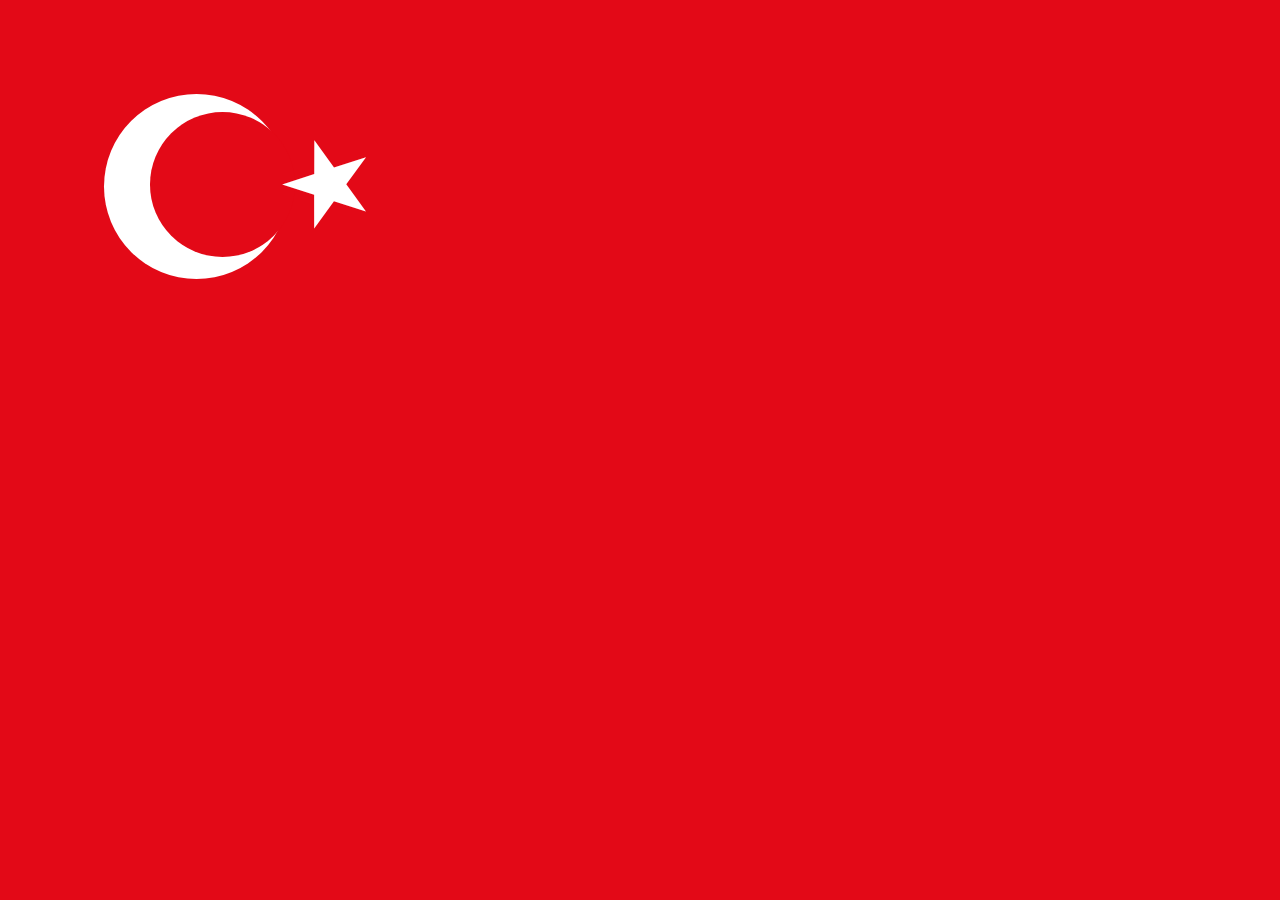
<file: css/bandeira_turquia/index.html>
<!DOCTYPE html>
<html lang="pt-br">
	<head>
		<meta charset="UTF-8">
		<link rel="stylesheet" type="text/css" href="css/style.css" />
		<title>Desafio CSS - Bandeira da Turquia</title>
	</head>
	<body>
		<div class="turquia"></div>
	</body>	
</html>
</file>
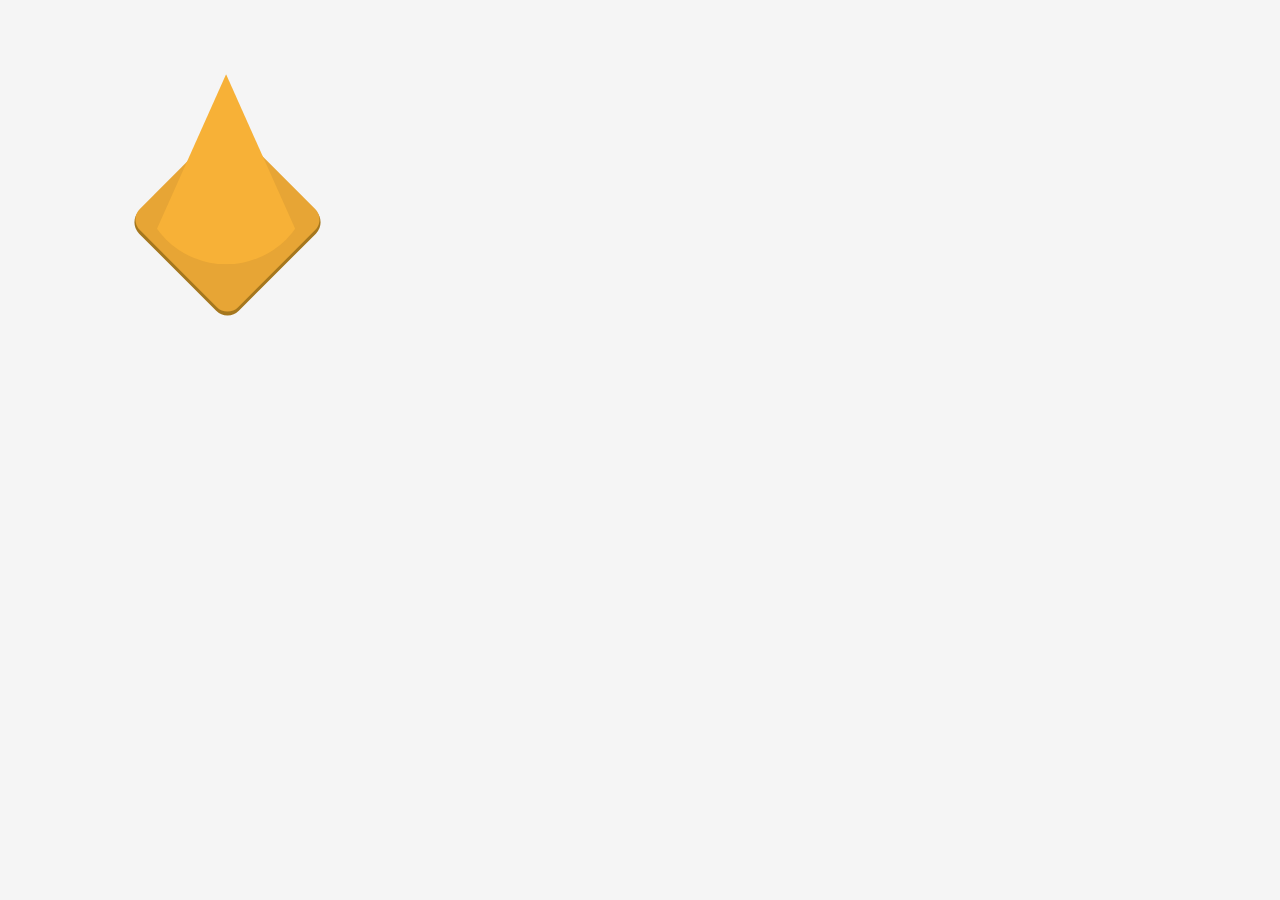
<file: css_exercises/cone/index.html>
<!DOCTYPE html>
<html lang="pt-br">
	<head>
		<meta charset="UTF-8">
		<title>Desafio CSS - Cone</title>
		<link rel="stylesheet" href="css/style.css">
	</head>
	<body>
		<div class="cone"></div>
	</body>	
</html>
</file>
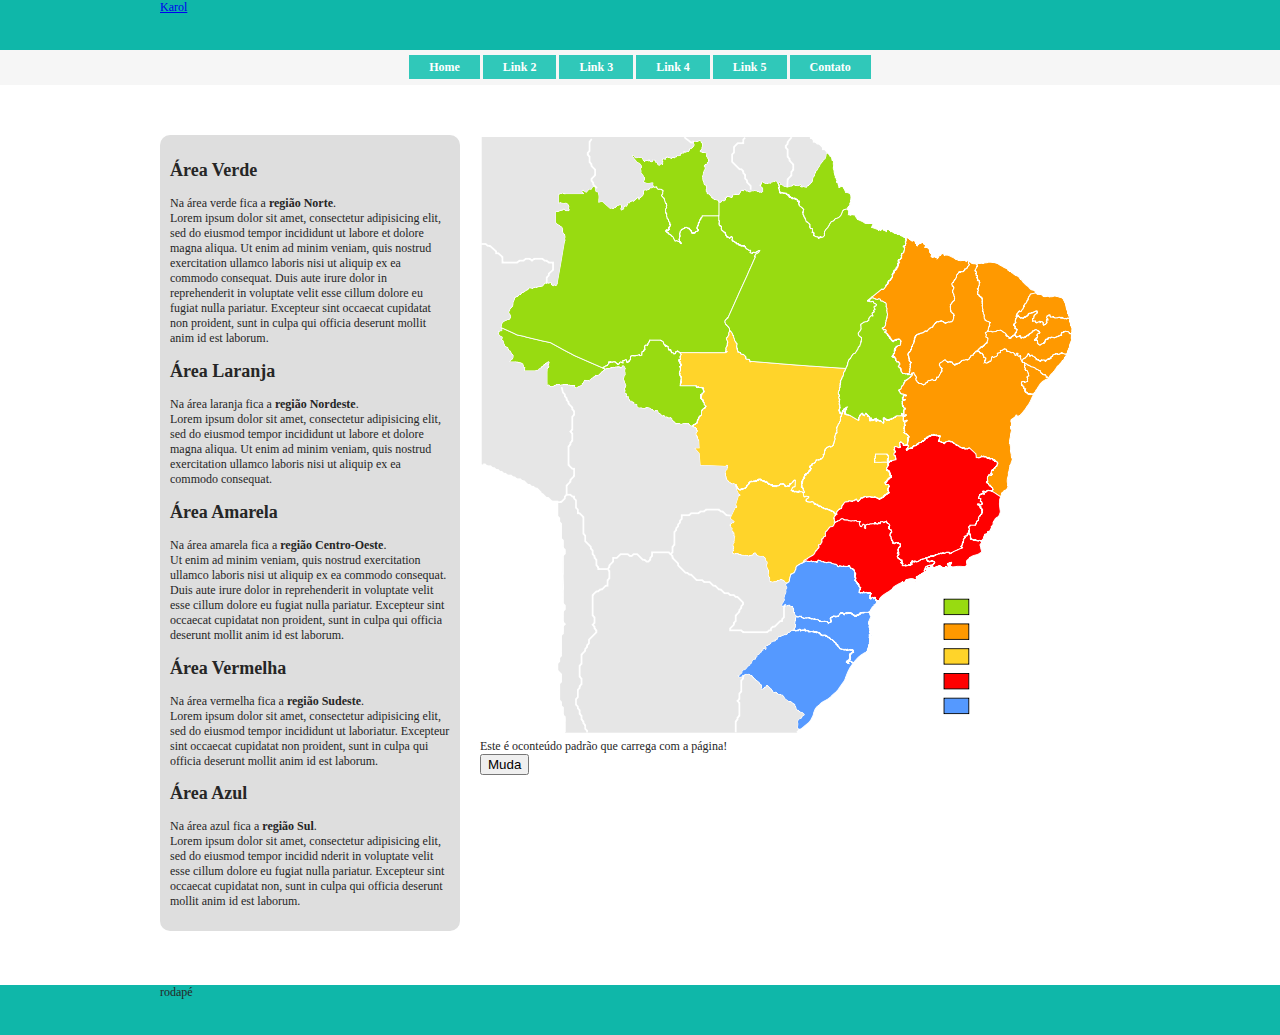
<file: js/region_ajax/index.html>
<!DOCTYPE html>
<html lang="pt-br">
	<head>
		<meta charset="UTF-8">

		<link rel="stylesheet" type="text/css" href="css/style.css" />
		<title>Karol Harumi - Ajax</title>
	</head>
	
	<body>
		<div id="wrapper">
			<header id="main-header">
				<div class="full">
					<a href="index.html" title="Karol Harumi" class="logo">Karol</a>
				</div>
			</header>

			<nav id="main-nav">
				<div class="full">
					<ul>
						<li><a href="index.html" title="Home">Home</a></li>
						<li><a href="index.html" title="Home">Link 2</a></li>
						<li><a href="index.html" title="Home">Link 3</a></li>
						<li><a href="index.html" title="Home">Link 4</a></li>
						<li><a href="index.html" title="Home">Link 5</a></li>
						<li><a href="contato.html" title="Contato">Contato</a></li>
					</ul>
				</div>	
			</nav>	

			<section id="main-content">
				<div class="full">
					
					<div class="content-left">
						<h2>Área Verde</h2>
						<p>Na área verde fica a <strong>região Norte</strong>.<br /> 
						Lorem ipsum dolor sit amet, consectetur adipisicing elit, sed do eiusmod
						tempor incididunt ut labore et dolore magna aliqua. Ut enim ad minim veniam,
						quis nostrud exercitation ullamco laboris nisi ut aliquip ex ea commodo
						consequat. Duis aute irure dolor in reprehenderit in voluptate velit esse
						cillum dolore eu fugiat nulla pariatur. Excepteur sint occaecat cupidatat non
						proident, sunt in culpa qui officia deserunt mollit anim id est laborum.</p>

						<h2>Área Laranja</h2>
						<p>Na área laranja fica a <strong>região Nordeste</strong>.<br /> 
						Lorem ipsum dolor sit amet, consectetur adipisicing elit, sed do eiusmod
						tempor incididunt ut labore et dolore magna aliqua. Ut enim ad minim veniam,
						quis nostrud exercitation ullamco laboris nisi ut aliquip ex ea commodo
						consequat.</p>

						<h2>Área Amarela</h2>
						<p>Na área amarela fica a <strong>região Centro-Oeste</strong>.<br /> 
						Ut enim ad minim veniam,
						quis nostrud exercitation ullamco laboris nisi ut aliquip ex ea commodo
						consequat. Duis aute irure dolor in reprehenderit in voluptate velit esse
						cillum dolore eu fugiat nulla pariatur. Excepteur sint occaecat cupidatat non
						proident, sunt in culpa qui officia deserunt mollit anim id est laborum.</p>

						<h2>Área Vermelha</h2>
						<p>Na área vermelha fica a <strong>região Sudeste</strong>.<br /> 
						Lorem ipsum dolor sit amet, consectetur adipisicing elit, sed do eiusmod
						tempor incididunt ut laboriatur. Excepteur sint occaecat cupidatat non
						proident, sunt in culpa qui officia deserunt mollit anim id est laborum.</p>

						<h2>Área Azul</h2>
						<p>Na área azul fica a <strong>região Sul</strong>.<br /> 
						Lorem ipsum dolor sit amet, consectetur adipisicing elit, sed do eiusmod
						tempor incidid nderit in voluptate velit esse cillum dolore eu fugiat nulla pariatur. 
						Excepteur sint occaecat cupidatat non, sunt in culpa qui officia deserunt mollit anim id est laborum.</p>
					</div>

					<div class="content-right">
						<img src="img/mapa.png" width="681" height="600" border="0" usemap="#Map" />
						<map name="Map" id="Map">
						  <area shape="rect" coords="463,463,490,481" href="#" />
						  <area shape="rect" coords="463,488,490,505" href="#" />
						  <area shape="rect" coords="463,513,490,530" href="#" />
						  <area shape="rect" coords="463,538,490,555" href="#" />
						</map>

						<div id="myDiv">Este é oconteúdo padrão que carrega com a página!</div>
						<button type="button" onclick="loadXMLDoc()">Muda</button>
					</div>

				</div>	
			</section>	

			<footer id="main-footer">
				<div class="full">
					rodapé
				</div>	
			</footer>	
		</div>	

		<script type="text/javascript">

			function loadXMLDoc(){
				var ajax;
				
				if (window.XMLHttpRequest){ // code for IE7+, Firefox, Chrome, Opera, Safari
					ajax = new XMLHttpRequest();
				}
				else{ // code for IE6, IE5
					ajax = new ActiveXObject("Microsoft.XMLHTTP");
				}
				
				ajax.onreadystatechange = function(){
					if (ajax.readyState == 4 && ajax.status == 200){
						//document.getElementById("myDiv").innerHTML=ajax.responseText;
						 dados = ajax.responseText;
						 obj = JSON.parse(dados);
						 console.log(obj)
					}
				}

				ajax.open("GET","regioes.json",true);
				ajax.send();
			}
		</script>
	</body>	
</html>
</file>
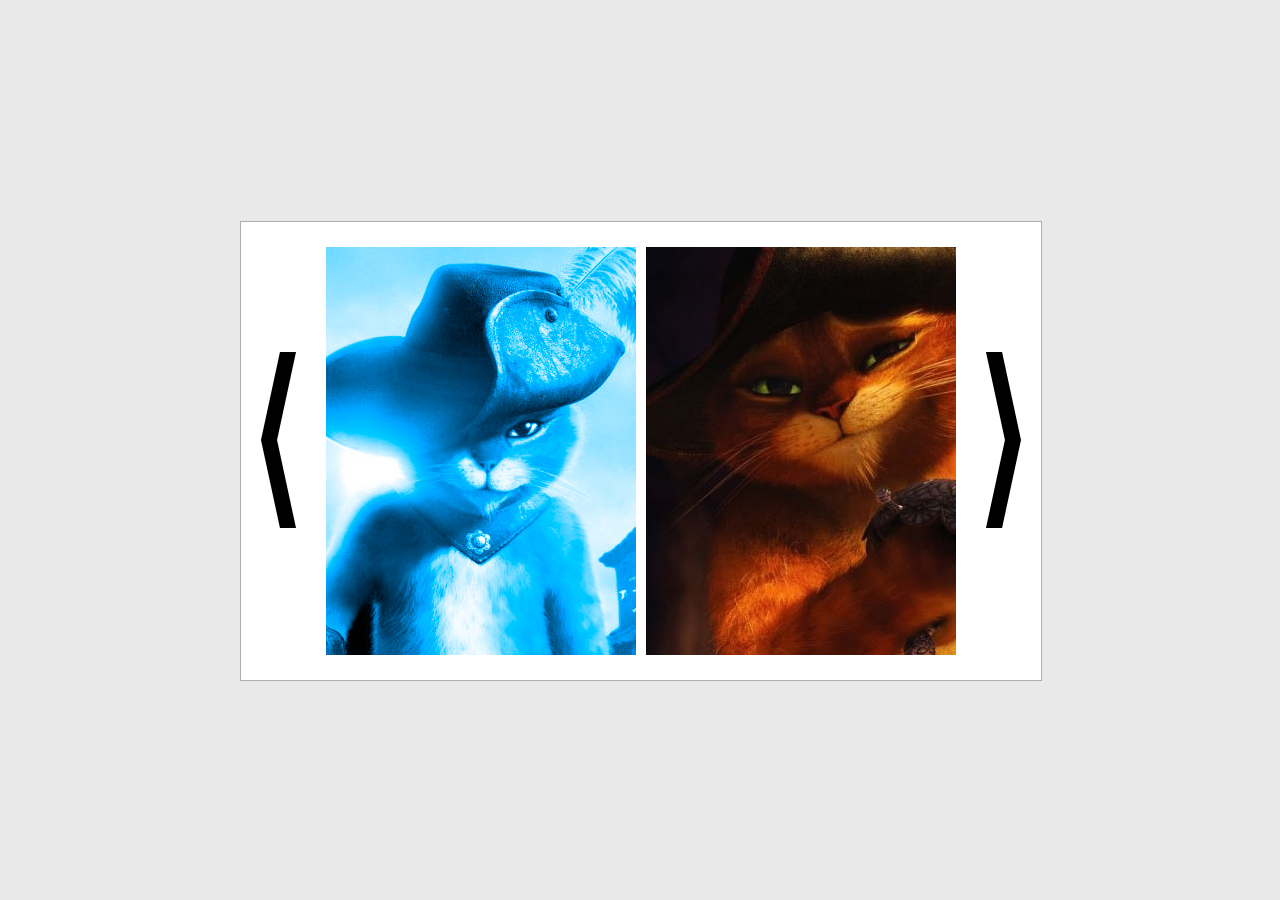
<file: js_exercises/carrossel/index.html>
<!doctype html>
<html lang="pt-BR">
<head>
	<meta charset="UTF-8">
	<title>Teste Carrossel</title>

	<link rel="stylesheet" href="css/style.css">
</head>
<body>
	
	<div id="wrapper">
		
		<div class="carrossel">
			<span class="arrow-left">Anterior</span>
			<span class="arrow-right">Próximo</span>

			<div class="mask">
				<ul>
					<li><img src="images/gato0.jpg" alt="" /></li>
					<li><img src="images/gato1.jpg" alt="" /></li>
					<li><img src="images/gato2.jpg" alt="" /></li>
					<li><img src="images/gato3.jpg" alt="" /></li>
					<li><img src="images/gato4.jpg" alt="" /></li>
				</ul>
			</div>
		</div>

	</div>
	
	<script src="js/jquery-2.0.2.min.js"></script>
	<script src="js/main.js"></script>
</body>
</html>
</file>
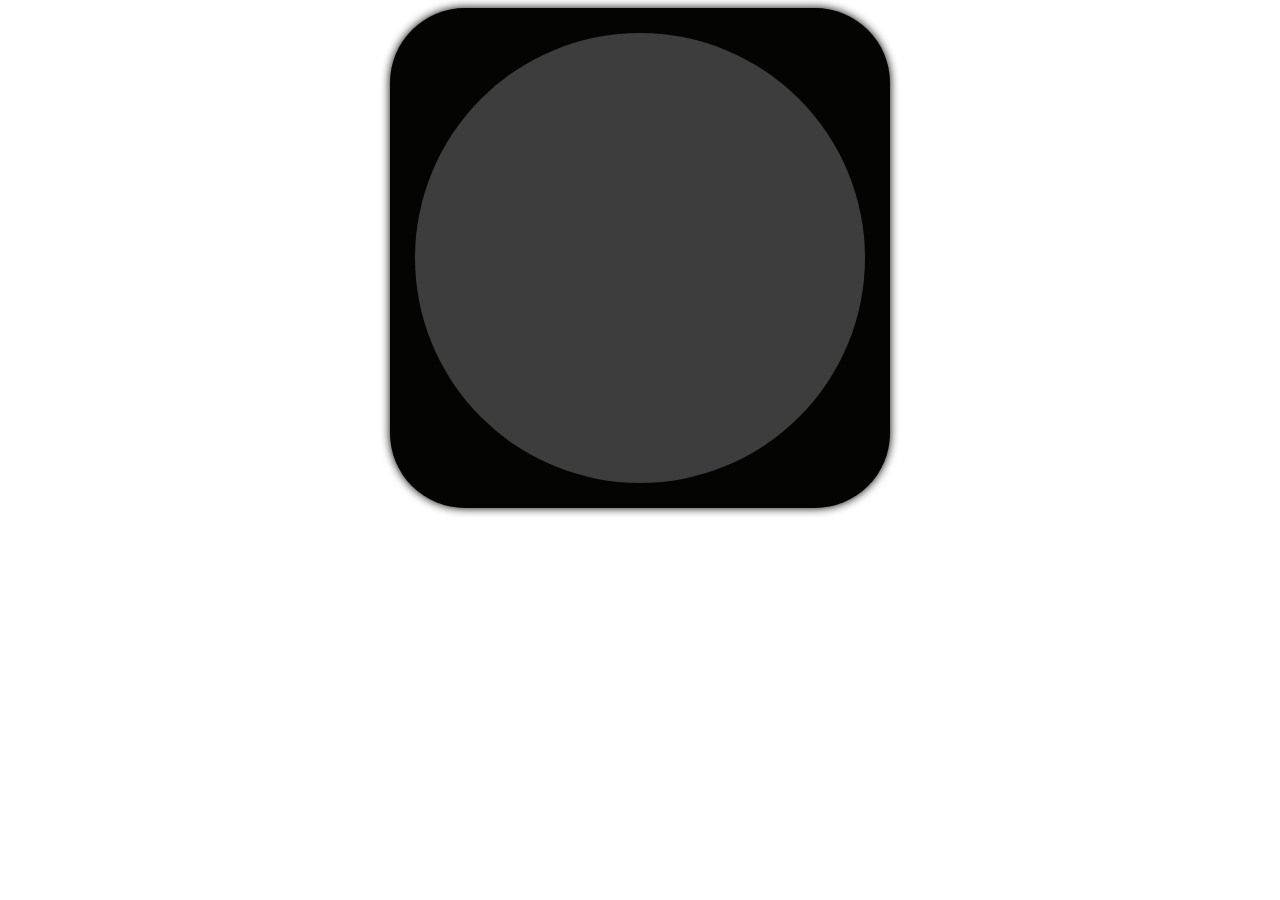
<file: js_exercises/genius_game/index.html>
<!doctype html>
<html lang="pt-BR">
<head>
	<meta charset="UTF-8">
	<title>Genius Game</title>
	<link rel="stylesheet" href="css/style.css">
</head>
<body>
	
	<div id="genius">
		<div class="circle">
			<span class="bt-blue"></span>
			<span class="bt-red"></span>
			<span class="bt-yellow"></span>
			<span class="bt-green"></span>
		</div>
	</div>

</body>
</html>
</file>
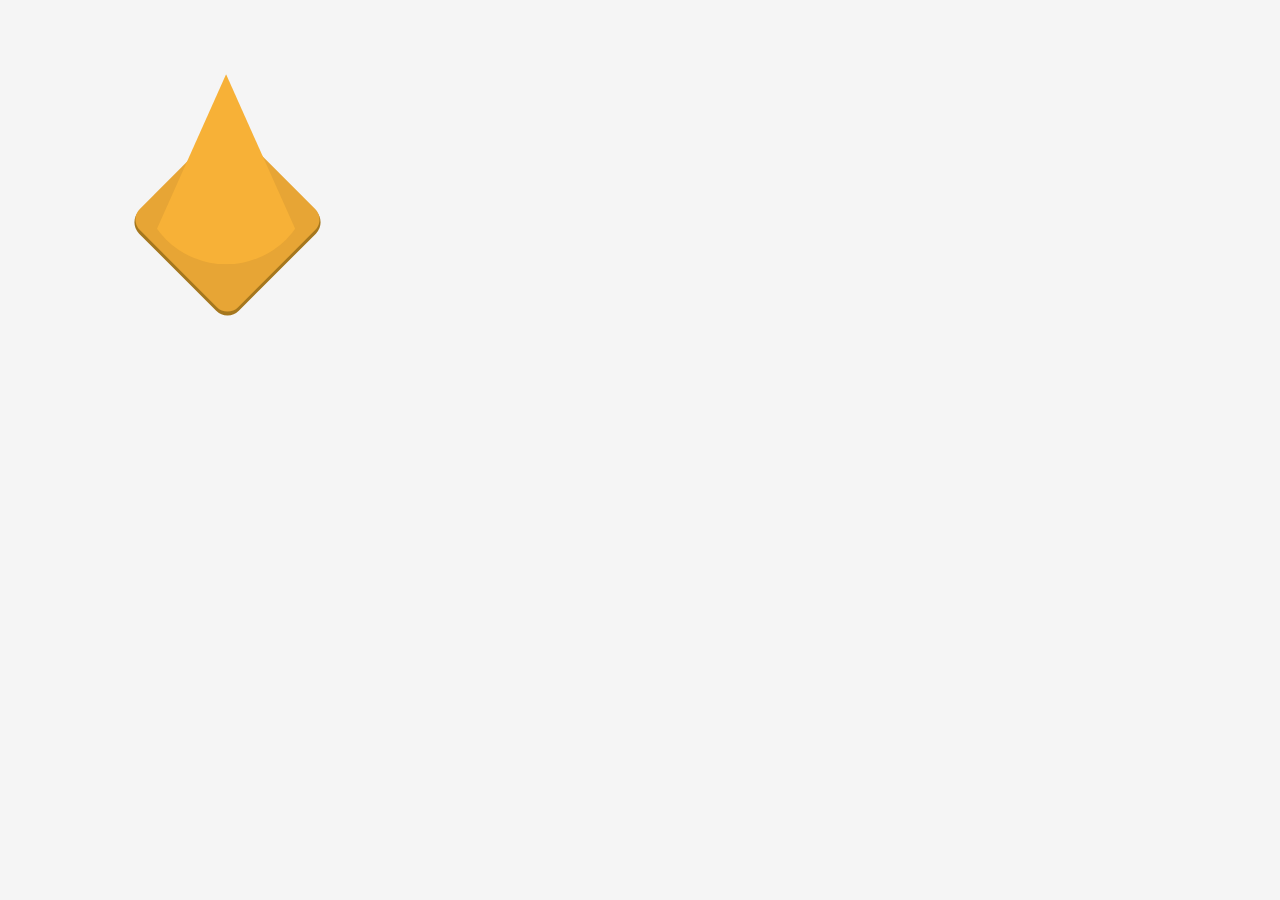
<file: css/cone/karol-harumi.html>
<!DOCTYPE html>
<html lang="pt-br">
	<head>
		<meta charset="UTF-8">
		<title>Desafio CSS - Cone</title>

		<style type="text/css">
			body{background:#f5f5f5;}

			.cone{
				background:#e7a535;
				width:139px;
				height:139px;
				margin:150px;
				-moz-border-radius: 15px;	        
				-webkit-border-radius: 15px;	         
				border-radius: 15px;	
				-moz-box-shadow:2px 2px 0 1px #a5771e;  
				-webkit-box-shadow:2px 2px 0 1px #a5771e;           
				box-shadow:2px 2px 0 1px #a5771e;  
				-moz-transform: rotate(45deg);  
				-webkit-transform: rotate(45deg);  
				transform: rotate(45deg); 
			}

			.cone:before{
				content: '';
				width:0;
				height:0;
				position: absolute;
				top:-60px;
				left:-52px;
				border-left:85px solid transparent;
				border-right:85px solid transparent;
				border-bottom:190px solid #f7b137;
				-moz-transform:rotate(-45deg);
				-webkit-transform:rotate(-45deg);
				transform:rotate(-45deg);
				-moz-border-radius:85px;
				-webkit-border-radius:85px;
				border-radius:85px;
			}
		</style>
	</head>
	<body>
		<div class="cone"></div>
	</body>	
</html>
</file>
<file: css/bandeira_turquia/css/style.css>
body{
	background:#e30917;
	margin:0;
}

.turquia { 
 	width:145px;
	height:145px;
	background-color:#e30917;
	margin:112px 0 0 150px;

	-moz-box-shadow: -26px 2px 0 20px #fff;
	-webkit-box-shadow: -26px 2px 0 20px #fff;
	box-shadow: -26px 2px 0 20px #fff;

	-moz-border-radius: 50%;
	-webkit-border-radius: 50%;
	border-radius: 50%;
 }

.turquia:before{
	content: "★";
	position: absolute;
	top: 118px;
	left: 279px;
	color: #fff;
	font-size: 115px;

	-ms-transform:rotate(126deg);
	-webkit-transform:rotate(126deg);
	transform:rotate(126deg);
}
</file>
<file: css_exercises/cone/css/style.css>
body{background:#f5f5f5;}

.cone{
	background:#e7a535;
	width:139px;
	height:139px;
	margin:150px;
	-moz-border-radius: 15px;	        
	-webkit-border-radius: 15px;	         
	border-radius: 15px;	
	-moz-box-shadow:2px 2px 0 1px #a5771e;  
	-webkit-box-shadow:2px 2px 0 1px #a5771e;           
	box-shadow:2px 2px 0 1px #a5771e;  
	-moz-transform: rotate(45deg);  
	-webkit-transform: rotate(45deg);  
	transform: rotate(45deg); 
}

.cone:before{
	content: '';
	width:0;
	height:0;
	position: absolute;
	top:-60px;
	left:-52px;
	border-left:85px solid transparent;
	border-right:85px solid transparent;
	border-bottom:190px solid #f7b137;
	-moz-transform:rotate(-45deg);
	-webkit-transform:rotate(-45deg);
	transform:rotate(-45deg);
	-moz-border-radius:85px;
	-webkit-border-radius:85px;
	border-radius:85px;
}
</file>
<file: js/region_ajax/css/style.css>
/*
* Author: Karol Harumi
* 04/07/2013
*/

html, body, #wrapper {height: 100%;}

body{
	margin: 0;
	font: 12px Tahoma;
	color: #262626;
}

.full{
	width: 960px;
	margin: 0 auto;
}

.hidden{
	display: none;
}

/* ==========================================================================
	Header
========================================================================== */
#main-header{
	display: block;
	width: 100%;
	height: 50px;
	background-color:#0fb7a9;
}

/* ==========================================================================
	Nav
========================================================================== */
#main-nav{
	margin-bottom: 50px;
	background-color: #f6f6f6;
}

#main-nav ul{
	margin: 0;
	display: block;
	list-style: none;
	text-align: center;
	padding: 10px 0;
}

#main-nav li{
	display: inline-block;
	#display: inline;
	#zoom: 1;
}

#main-nav a{
	padding: 5px 20px;
	background-color: #30c8b9;
	color: #fff;
	text-decoration: none;
	font-weight: bold;
}

#main-nav a:hover{
	background-color: #27a498;
}

/* ==========================================================================
	Content
========================================================================== */
#main-content{
	height:100%;
}

#main-content .content-left{
	width: 280px;
	float: left;
	margin-right: 20px;
	background-color: #dedede;
	padding: 10px;
	margin-bottom: 50px;
	-moz-border-radius:10px;
	-webkit-border-radius:10px;
	border-radius:10px;
}

#main-content .content-right{
	float: right;
	width: 640px;
	margin-bottom: 50px;
}

/* ==========================================================================
	Footer
========================================================================== */
#main-footer{
	display: block;
	width: 100%;
	height: 50px;
	background-color:#0fb7a9;
	position: relative;
	bottom: 0;
	clear: both;
	margin-top: -50px;
}
</file>
<file: js_exercises/carrossel/css/style.css>
body{
	background: #e9e9e9;
}

/* Carrossel */
.carrossel{
	width: 800px;
	position: relative;
	background: #fff; 
	padding: 25px 0;
	border: 1px solid #adadad;
	position: absolute;
	top: 50%;
	left: 50%;
	margin: -229px 0 0 -400px;
}
.carrossel .arrow-left,
.carrossel .arrow-right{
	display: block;
	width: 35px;
	height: 176px;
	background-image: url('../images/arrow-sprite.png');
	background-repeat: no-repeat;
	text-indent: -999em;
	cursor: pointer;
	position: absolute;
	top: 130px;
}
.carrossel .arrow-left{
	background-position: left 0;
	left: 20px;
}
.carrossel .arrow-right{
	background-position: right 0;
	right: 20px;
}
.carrossel .mask{
	width: 630px;
	height: 408px;
	overflow: hidden;
	margin: 0 auto;
}
.carrossel .mask ul{
	width: 999em;
	margin: 0;
	padding: 0;
	list-style: none;
}
.carrossel .mask li{
	float: left;
	width: 310px;
	margin: 0 5px;
}
.carrossel .mask li:first-child{
	margin-left: 0;
}
</file>
<file: js_exercises/genius_game/css/style.css>
/**/
#genius{
	width: 500px;
	height: 500px;
	background-color: #040402; 
	margin: 0 auto;
	-webkit-border-radius: 15%;
	border-radius: 15%;
	-webkit-box-shadow: 0 0 10px #000;
	box-shadow: 0 0 10px #000;
	position: relative;
}
#genius .circle{
	width: 450px;
	height: 450px;
	background-color: #3d3d3d;
	margin: 0 auto;
	-webkit-border-radius: 50%;
	border-radius: 50%;

	position: absolute;
	top: 50%;
	left: 50%; 
	margin-top:-225px;
	margin-left:-225px;

}
.bt-blue{
	background-color: #5b87c8;
	border: 0;
	width: 198px;
	height: 198px;

	-webkit-border-radius: 10px;
	border-radius: 10px;
}
.bt-red{
	background-color: #9c2009;
	border: 0;
	width: 198px;
	height: 198px;
	
	-webkit-border-radius: 10px;
	border-radius: 10px;
}
.bt-yellow{
	background-color: #f4da42;
	border: 0;
	width: 198px;
	height: 198px;
	
	-webkit-border-radius: 10px;
	border-radius: 10px;
}
.bt-green{
	background-color: #509e2f;
	border: 0;
	width: 198px;
	height: 198px;
	
	-webkit-border-radius: 10px;
	border-radius: 10px;
}
</file>
